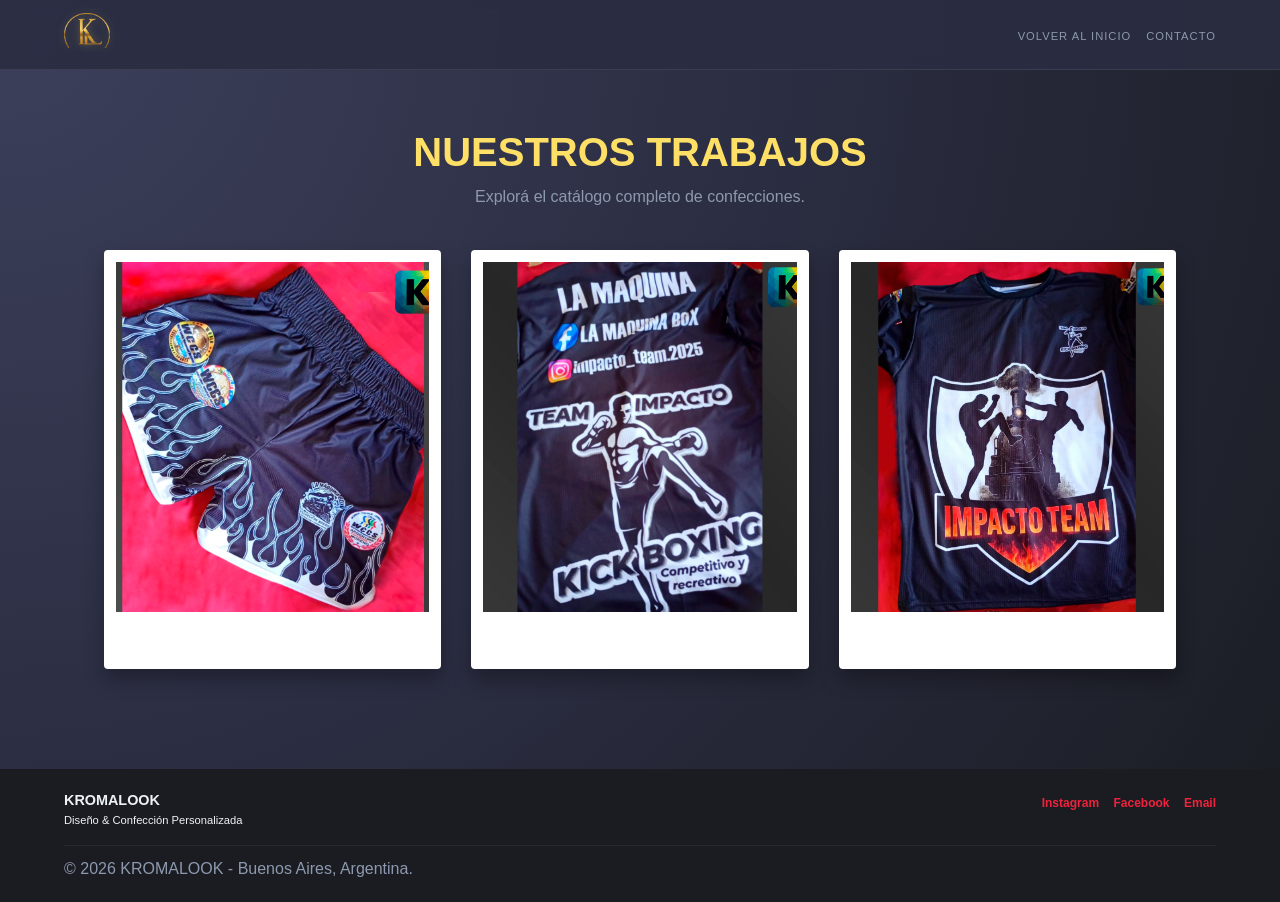
<file: galeria.html>
<!DOCTYPE html>
<html lang="es">
<head>
    <meta charset="UTF-8">
    <meta name="viewport" content="width=device-width, initial-scale=1.0">
    <title>Galería | KROMALOOK</title>
    <link rel="icon" href="img/kromalogo.webp" type="image/webp">
    <link rel="stylesheet" href="style.css">
</head>
<body>

<header id="header">
    <div class="logo-area">
        <a href="index.html" class="logo-link"><img src="img/kromalogo.webp" alt="KROMALOOK" class="logo-img"></a>
    </div>
    <div class="menu-toggle" onclick="toggleMenu()"><span></span><span></span><span></span></div>
    <nav id="main-nav">
        <ul class="nav-menu">
            <li><a href="index.html#carpeta">Volver al Inicio</a></li>
            <li><a href="javascript:void(0)" onclick="toggleContactModal(); toggleMenu();"> Contacto</a></li>
        </ul>
        <div class="mobile-nav-footer">
            <div class="mobile-socials">
                <a href="#" aria-label="Instagram">
                    <svg viewBox="0 0 24 24" width="24" height="24" fill="currentColor"><path d="M12 2.163c3.204 0 3.584.012 4.85.07 3.252.148 4.771 1.691 4.919 4.919.058 1.265.069 1.645.069 4.849 0 3.205-.012 3.584-.069 4.849-.149 3.225-1.664 4.771-4.919 4.919-1.266.058-1.644.07-4.85.07-3.204 0-3.584-.012-4.849-.07-3.26-.149-4.771-1.699-4.919-4.92-.058-1.265-.07-1.644-.07-4.849 0-3.204.013-3.583.07-4.849.149-3.227 1.664-4.771 4.919-4.919 1.266-.057 1.645-.069 4.849-.069zm0-2.163c-3.259 0-3.667.014-4.947.072-4.358.2-6.78 2.618-6.98 6.98-.059 1.281-.073 1.689-.073 4.948 0 3.259.014 3.668.072 4.948.2 4.358 2.618 6.78 6.98 6.98 1.281.058 1.689.072 4.948.072 3.259 0 3.668-.014 4.948-.072 4.354-.2 6.782-2.618 6.979-6.98.059-1.28.073-1.689.073-4.948 0-3.259-.014-3.667-.072-4.947-.196-4.354-2.617-6.78-6.979-6.98-1.281-.059-1.69-.073-4.949-.073zm0 5.838c-3.403 0-6.162 2.759-6.162 6.162s2.759 6.163 6.162 6.163 6.162-2.759 6.162-6.163c0-3.403-2.759-6.162-6.162-6.162zm0 10.162c-2.209 0-4-1.79-4-4 0-2.209 1.791-4 4-4s4 1.791 4 4c0 2.21-1.791 4-4 4zm6.406-11.845c-.796 0-1.441.645-1.441 1.44s.645 1.44 1.441 1.44c.795 0 1.439-.645 1.439-1.44s-.644-1.44-1.439-1.44z"/></svg>
                </a>
                <a href="#" aria-label="Facebook">
                    <svg viewBox="0 0 24 24" width="24" height="24" fill="currentColor"><path d="M9 8h-3v4h3v12h5v-12h3.642l.358-4h-4v-1.667c0-.955.192-1.333 1.115-1.333h2.885v-5h-3.808c-3.596 0-5.192 1.583-5.192 4.615v3.385z"/></svg>
                </a>
            </div>
            <div class="watermark">KROMALOOK TECHNICAL APPAREL</div>
        </div>
    </nav>
</header>

<div class="page-header">
    <h1>Nuestros Trabajos</h1>
    <p class="page-header-desc">Explorá el catálogo completo de confecciones.</p>
</div>

<main class="gallery-grid">
    <div class="gallery-item" onclick="zoomImg(this)">
        <div class="gallery-overlay"><span>Ver Detalle</span></div>
        <img src="img/ para subir (1).png" alt="Trabajo Kromalook">
    </div>
    <div class="gallery-item" onclick="zoomImg(this)">
        <div class="gallery-overlay"><span>Ver Detalle</span></div>
        <img src="img/ para subir (2).png" alt="Trabajo Kromalook">
    </div>
    <div class="gallery-item" onclick="zoomImg(this)">
        <div class="gallery-overlay"><span>Ver Detalle</span></div>
        <img src="img/ para subir (3).png" alt="Trabajo Kromalook">
    </div>
</main>

<div id="img-modal" onclick="this.style.display='none'">
    <img id="modal-content">
</div>

<div id="contact-modal" class="modal-overlay" onclick="toggleContactModal()">
    <div class="contact-box" onclick="event.stopPropagation()">
        <span class="close-modal" onclick="toggleContactModal()">&times;</span>
        <h2>Contactanos</h2>
        <p>Escribinos por el canal que te quede más cómodo.</p>
        <div class="contact-socials">
            <a href="#" aria-label="Instagram" class="social-btn">
                <svg viewBox="0 0 24 24" width="30" height="30" fill="currentColor"><path d="M12 2.163c3.204 0 3.584.012 4.85.07 3.252.148 4.771 1.691 4.919 4.919.058 1.265.069 1.645.069 4.849 0 3.205-.012 3.584-.069 4.849-.149 3.225-1.664 4.771-4.919 4.919-1.266.058-1.644.07-4.85.07-3.204 0-3.584-.012-4.849-.07-3.26-.149-4.771-1.699-4.919-4.92-.058-1.265-.07-1.644-.07-4.849 0-3.204.013-3.583.07-4.849.149-3.227 1.664-4.771 4.919-4.919 1.266-.057 1.645-.069 4.849-.069zm0-2.163c-3.259 0-3.667.014-4.947.072-4.358.2-6.78 2.618-6.98 6.98-.059 1.281-.073 1.689-.073 4.948 0 3.259.014 3.668.072 4.948.2 4.358 2.618 6.78 6.98 6.98 1.281.058 1.689.072 4.948.072 3.259 0 3.668-.014 4.948-.072 4.354-.2 6.782-2.618 6.979-6.98.059-1.28.073-1.689.073-4.948 0-3.259-.014-3.667-.072-4.947-.196-4.354-2.617-6.78-6.979-6.98-1.281-.059-1.69-.073-4.949-.073zm0 5.838c-3.403 0-6.162 2.759-6.162 6.162s2.759 6.163 6.162 6.163 6.162-2.759 6.162-6.163c0-3.403-2.759-6.162-6.162-6.162zm0 10.162c-2.209 0-4-1.79-4-4 0-2.209 1.791-4 4-4s4 1.791 4 4c0 2.21-1.791 4-4 4zm6.406-11.845c-.796 0-1.441.645-1.441 1.44s.645 1.44 1.441 1.44c.795 0 1.439-.645 1.439-1.44s-.644-1.44-1.439-1.44z"/></svg>
            </a>
            <a href="#" aria-label="Facebook" class="social-btn">
                <svg viewBox="0 0 24 24" width="30" height="30" fill="currentColor"><path d="M9 8h-3v4h3v12h5v-12h3.642l.358-4h-4v-1.667c0-.955.192-1.333 1.115-1.333h2.885v-5h-3.808c-3.596 0-5.192 1.583-5.192 4.615v3.385z"/></svg>
            </a>
            <a href="https://wa.me/5491169520680" target="_blank" aria-label="WhatsApp" class="social-btn wpp-btn">
                <svg viewBox="0 0 24 24" width="30" height="30" fill="currentColor"><path d="M.057 24l1.687-6.163c-1.041-1.804-1.588-3.849-1.587-5.946.003-6.556 5.338-11.891 11.893-11.891 3.181.001 6.167 1.24 8.413 3.488 2.245 2.248 3.481 5.236 3.48 8.414-.003 6.557-5.338 11.892-11.893 11.892-1.99-.001-3.951-.5-5.688-1.448l-6.305 1.654zm6.597-3.807c1.676.995 3.276 1.591 5.392 1.592 5.448 0 9.886-4.434 9.889-9.885.002-5.462-4.415-9.89-9.881-9.892-5.452 0-9.887 4.434-9.889 9.884-.001 2.225.651 3.891 1.746 5.634l-.999 3.648 3.742-.981zm11.387-5.464c-.074-.124-.272-.198-.57-.347-.297-.149-1.758-.868-2.031-.967-.272-.099-.47-.149-.669.149-.198.297-.768.967-.941 1.165-.173.198-.347.223-.644.074-.297-.149-1.255-.462-2.39-1.475-.88-.788-1.48-1.761-1.653-2.059-.173-.297-.018-.458.13-.606.134-.133.297-.347.446-.521.151-.172.2-.296.3-.495.099-.198.05-.372-.025-.521-.075-.148-.669-1.611-.916-2.206-.242-.579-.487-.5-.669-.51l-.57-.01c-.198 0-.52.074-.792.347-.272.297-1.04 1.016-1.04 2.479 0 1.463 1.065 2.876 1.213 3.074.149.198 2.095 3.2 5.076 4.487.709.306 1.263.489 1.694.626.712.226 1.36.194 1.872.118.571-.085 1.758-.719 2.006-1.413.248-.695.248-1.29.173-1.414z"/></svg>
            </a>
        </div>
    </div>
</div>

<footer id="contacto">
    <div class="footer-content">
        <div class="footer-info">
            <h3>KROMALOOK</h3>
            <p>Diseño & Confección Personalizada</p>
        </div>
        <div class="footer-links">
            <a href="#">Instagram</a>
            <a href="#">Facebook</a>
            <a href="mailto:info@kromalook.com">Email</a>
        </div>
    </div>
    <p class="copyright">&copy; 2026 KROMALOOK - Buenos Aires, Argentina.</p>
</footer>

<script src="script.js"></script>
</body>
</html>
</file>
<file: style.css>
:root{
  /* Palette */
  --bg-deep: #2B2D42;
  --bg-darker: #1A1C22;
  --text-main: #EDF2F4;
  --text-muted: #8D99AE;
  --card-bg: rgba(255,255,255,0.05);
  --white: #ffffff;
  --accent-gold: #FFE066;
  --accent-hit: #EF233C;
  --accent-tech: #247BA0;
}

/* Reset */
*{box-sizing:border-box;margin:0;padding:0}

/* Base */
body{
  font-family:'Segoe UI', Roboto, Helvetica, Arial, sans-serif;
  color:var(--text-main);
  line-height:1.6;
  overflow-x:hidden;
  background:radial-gradient(circle at 0% 0%, #3d405b 0%, var(--bg-deep) 50%, var(--bg-darker) 100%);
}

/* FUERZA EL FOOTER AL FINAL DE LA PÁGINA */
body {
    display: flex;
    flex-direction: column;
    min-height: 100vh; /* Ocupa el 100% de la altura de la ventana */
    margin: 0;
}

/* Asegurate de que el contenido principal (sea <main> o tus <section>) 
   tenga esta propiedad para que crezca y empuje al footer 
*/
main, .gallery-grid, #herramientas, #nosotros {
    flex: 1;
}

/* Header */
header{height:70px;display:flex;justify-content:space-between;align-items:center;padding:0 5%;position:fixed;width:100%;background:rgba(43,45,66,0.9);backdrop-filter:blur(12px);z-index:1000;border-bottom:1px solid rgba(255,255,255,0.08)}
.logo-img{height:35px;filter:drop-shadow(0 0 5px rgba(255,224,102,0.3))}

#main-nav { display: flex; align-items: center; gap: 20px; }
.mobile-nav-footer { display: none; }

.nav-menu{display:flex;list-style:none;gap:15px}
.nav-menu a{text-decoration:none;color:var(--text-muted);font-size:.7rem;text-transform:uppercase;letter-spacing:1px;transition:.3s}
.nav-menu a:hover{color:var(--accent-gold)}
.btn-whatsapp{background:var(--accent-hit);color:#fff;padding:8px 16px;border-radius:4px;text-decoration:none;font-weight:700;font-size:.7rem;transition:.3s;box-shadow:0 4px 15px rgba(239,35,60,.3)}
.btn-whatsapp:hover{transform:scale(1.05);background:#d90429}

.menu-toggle { display: none; flex-direction: column; gap: 5px; cursor: pointer; z-index: 1001; }
.menu-toggle span { width: 25px; height: 3px; background: var(--accent-gold); transition: .3s; }

/* HERO */
.hero-flyer{height:100vh;display:flex;flex-direction:column;align-items:center;justify-content:center;padding-top:80px;text-align:center;background:linear-gradient(rgba(43,45,66,.6),rgba(26,28,34,.8)),url('img/flyer-bg.webp') center/cover;position:relative;overflow:hidden}

.hero-flyer::before, .hero-flyer::after {
    content: ''; position: absolute; width: 200%; height: 25px; background: var(--accent-gold);
    opacity: 0.15; transform: rotate(-40deg); z-index: 1; pointer-events: none;
}
.hero-flyer::before { top: 15%; left: -50%; }
.hero-flyer::after { top: 30%; left: -50%; }
.hero-content { position: relative; z-index: 2; }

.hero-text-group{margin-bottom:40px}
.hero-content h1{font-size:clamp(3rem,10vw,6rem);font-weight:900;line-height:.9;margin-bottom:20px;text-shadow:0 10px 30px rgba(0,0,0,.5)}
.hero-content p{max-width:500px;margin:0 auto;color:var(--text-muted)}
.vibrant-text{color:var(--accent-gold)}
.hero-buttons{display:flex;gap:20px;justify-content:center;padding-top:30px}

/* Button base + variants */
.btn{display:inline-block;border-radius:4px;text-decoration:none;color:#fff;font-weight:700;transition:.25s;box-shadow:0 5px 20px rgba(0,0,0,.15);padding:12px 30px;border:2px solid transparent}
.btn:hover{transform:translateY(-2px)}

.btn-main{background:var(--accent-hit);border-color:var(--accent-hit);box-shadow:0 5px 20px rgba(239,35,60,.35)}
.btn-main:hover{background:transparent;color:var(--accent-hit)}

/* Scroll indicator */
.scroll-indicator{position:absolute;left:50%;transform:translateX(-50%);bottom:30px;display:flex;align-items:center;gap:6px;padding:0;z-index:30;animation:scrollBlink 2s infinite; pointer-events: auto; cursor: pointer;}
.arrow-v{display:inline-block;width:18px;height:18px;border-right:3px solid var(--accent-gold);border-bottom:3px solid var(--accent-gold);transform:rotate(45deg);will-change:transform,opacity}

@keyframes scrollBlink{0%,100%{opacity:.25;transform:translateY(0)}50%{opacity:1;transform:translateY(8px)}}

/* Tools */
.tools-section{padding:100px 5%}
.tools-section h2{text-align:center;color:var(--accent-gold);text-transform:uppercase;letter-spacing:5px;margin-bottom:60px;font-size:2rem}
.tools-container{display:grid;grid-template-columns:repeat(6,1fr);gap:30px;max-width:1100px;margin:0 auto}
.tool-card{background:rgba(255,255,255,.03);border:1px solid rgba(255,255,255,.1);padding:40px 25px;transition:all .4s;text-align:center}
.tool-card:nth-child(1),.tool-card:nth-child(2),.tool-card:nth-child(3){grid-column:span 2}
.tool-card:nth-child(4){grid-column:2/span 2}
.tool-card:nth-child(5){grid-column:4/span 2}
.tool-card:hover{transform:scale(1.05);background:rgba(255,255,255,.08);border-color:var(--accent-gold);box-shadow:0 20px 40px rgba(0,0,0,.3)}
.tool-card h3{color:var(--accent-gold);margin-bottom:15px}
.tool-card p{color:var(--text-muted);font-size:.85rem}

/* Work folder */
.work-folder{padding:80px 5%;background:#1f2132;overflow:hidden}
.work-folder h2{text-align:center;margin-bottom:50px;color:var(--text-main)}

.shelf-container { display: flex; flex-direction: column; gap: 30px;}
.shelf-row { display: flex; gap: 20px; padding: 10px; flex-wrap: wrap; justify-content: center; }

.work-item{background:#fff;padding:15px 15px 60px;box-shadow:0 15px 35px rgba(0,0,0,.4);width:calc(33.333% - 20px); max-width:350px;transition:.4s;flex-shrink:0}
.work-item:nth-child(odd){align-self:flex-start;transform:rotate(-3deg)}
.work-item:nth-child(even){align-self:flex-end;transform:rotate(3deg)}
.work-item:hover{transform:rotate(0deg) scale(1.1);z-index:10; cursor: pointer;}
.work-item img{width:100%;height:350px;object-fit:cover}

.gallery-btn-container { text-align: center; margin-top: 50px; }
.btn-galery {
    display: inline-block; padding: 15px 35px; border-radius: 4px;
    font-weight: 700; text-decoration: none; transition: 0.3s;
    background: transparent; color: var(--accent-gold);
    border: 2px solid var(--accent-gold);
}
.btn-galery:hover {
    background: var(--accent-gold); color: var(--bg-deep);
    transform: scale(1.05); box-shadow: 0 5px 20px rgba(255, 224, 102, 0.4);
}

/* About */
.about-container{padding:120px 5%}
.about-box{background:var(--text-main);color:var(--bg-deep);padding:60px;border-radius:4px;max-width:800px;margin:0 auto;border-left:8px solid var(--accent-hit)}
.about-box h2{font-weight:900;margin-bottom:20px;color:var(--bg-darker)}

/* Footer compact */
footer{padding:20px 5%;background:var(--bg-darker)}
.footer-content{display:flex;flex-direction:row;flex-wrap:wrap;gap:15px;justify-content:space-between}
.footer-info h3{font-size:.9rem}
.footer-info p{font-size:.7rem}
.footer-links a{font-size:.75rem;margin-left:10px;color:var(--accent-hit);text-decoration:none;font-weight:700}
.copyright{margin-top:15px;border-top:1px solid rgba(255,255,255,.05);padding-top:10px;color:var(--text-muted)}
.copyright-center { text-align: center; }

/* Modal zoom de Imagen */
#img-modal{display:none;position:fixed;z-index:9999;top:0;left:0;width:100%;height:100%;background:rgba(0,0,0,.9);align-items:center;justify-content:center}
#modal-content{max-width:90%;max-height:80%;border:10px solid #fff;transform:scale(1);transition:.3s}

/* MODAL DE CONTACTO FLOTANTE */
.modal-overlay {
    display: none; position: fixed; top: 0; left: 0; width: 100%; height: 100%;
    background: rgba(26, 28, 34, 0.85); backdrop-filter: blur(8px);
    z-index: 10000; align-items: center; justify-content: center;
}
.modal-overlay.active { display: flex; animation: fadeIn 0.3s ease; }

.contact-box {
    background: linear-gradient(145deg, var(--bg-deep), var(--bg-darker));
    padding: 40px; border-radius: 12px; text-align: center;
    border: 2px solid var(--accent-gold); box-shadow: 0 20px 50px rgba(0,0,0,0.5);
    max-width: 400px; width: 90%; position: relative; transform: translateY(0);
}
.close-modal {
    position: absolute; top: 15px; right: 20px; font-size: 2rem;
    color: var(--text-muted); cursor: pointer; transition: 0.3s;
}
.close-modal:hover { color: var(--accent-hit); }

.contact-box h2 { color: var(--accent-gold); margin-bottom: 10px; font-size: 2rem; }
.contact-box p { color: var(--text-muted); margin-bottom: 30px; font-size: 0.9rem; }

.contact-socials { display: flex; flex-direction: column; gap: 15px; }
.social-btn {
    display: flex; align-items: center; justify-content: center; gap: 15px;
    padding: 12px 20px; border-radius: 6px; text-decoration: none;
    color: var(--white); background: rgba(255,255,255,0.05); border: 1px solid rgba(255,255,255,0.1);
    transition: 0.3s; font-weight: bold; font-size: 1.1rem;
}
.social-btn:hover { background: rgba(255,255,255,0.1); transform: translateY(-3px); box-shadow: 0 5px 15px rgba(0,0,0,0.3); }
.wpp-btn { background: #25D366; color: white; border: none; }
.wpp-btn:hover { background: #1ebd5c; box-shadow: 0 5px 20px rgba(37, 211, 102, 0.4); }

@keyframes fadeIn { from { opacity: 0; transform: translateY(-20px); } to { opacity: 1; transform: translateY(0); } }

/* --- DISEÑO DE LA GALERÍA (Mejorado) --- */
.page-header { padding-top: 120px; text-align: center; padding-bottom: 40px; }
.page-header h1 { color: var(--accent-gold); font-size: 2.5rem; text-transform: uppercase; }
.page-header-desc { color: var(--text-muted); }

.gallery-grid { 
    display: grid; grid-template-columns: repeat(auto-fill, minmax(300px, 1fr)); 
    gap: 30px; padding: 0 5% 100px; max-width: 1200px; margin: 0 auto;
}
.gallery-item {
    position: relative; background: #fff; padding: 12px; padding-bottom: 50px; 
    box-shadow: 0 10px 20px rgba(0,0,0,0.3); transition: transform 0.4s ease, box-shadow 0.4s ease; cursor: pointer;
    overflow: hidden; border-radius: 4px;
}
.gallery-item img { width: 100%; height: 350px; object-fit: cover; transition: 0.4s; }
.gallery-overlay {
    position: absolute; top: 0; left: 0; width: 100%; height: 100%;
    background: rgba(43, 45, 66, 0.8); display: flex; align-items: center; justify-content: center;
    opacity: 0; transition: 0.3s; z-index: 2; backdrop-filter: blur(2px);
}
.gallery-overlay span {
    color: var(--accent-gold); font-weight: bold; font-size: 1.2rem;
    border: 2px solid var(--accent-gold); padding: 10px 20px; border-radius: 4px;
    transform: translateY(20px); transition: 0.3s;
}
.gallery-item:hover { transform: translateY(-10px); box-shadow: 0 20px 40px rgba(0,0,0,0.5); }
.gallery-item:hover .gallery-overlay { opacity: 1; }
.gallery-item:hover .gallery-overlay span { transform: translateY(0); }


/* --- RESPONSIVE MOBILE --- */
@media (max-width:768px){
  .menu-toggle { display: flex; order: 3; margin-left: auto; }
  
  #main-nav { 
      position: fixed; top: 0; right: -100%; width: 80%; height: 100vh;
      background: radial-gradient(circle at 100% 0%, #3d405b 0%, var(--bg-deep) 60%);
      flex-direction: column; justify-content: space-between;
      padding: 100px 20px 40px; text-align: center; transition: 0.4s; z-index: 1000;
      box-shadow: -10px 0 30px rgba(0,0,0,0.8); border-left: 2px solid var(--accent-gold);
  }
  #main-nav.active { right: 0; }
  
  .nav-menu {flex-direction: column; gap: 25px;}
  .nav-menu a{font-size:1.3rem; font-weight: bold; text-shadow: 0 2px 5px rgba(0,0,0,0.5);}
  .nav-menu a:hover { color: var(--accent-hit); }
  
  .mobile-nav-footer { display: flex; flex-direction: column; gap: 15px; margin-top: auto; padding-top: 30px;}
  .mobile-socials { display: flex; justify-content: center; gap: 25px; margin-bottom: 10px;}
  .mobile-socials a {color: var(--accent-gold); transition: 0.3s;}
  .mobile-socials a:hover {color: var(--accent-hit); transform: scale(1.1);}
  .watermark {font-size: 0.6rem; color: var(--text-muted); text-transform: uppercase; letter-spacing: 2px; opacity: 0.5; }

  .tools-container{display:flex;overflow-x:auto;padding-bottom:30px;scroll-snap-type:x mandatory}
  .tool-card{min-width:80vw;scroll-snap-align:center}
  
  .hero-content h1{font-size:2.2rem;padding:0 15px}
  .hero-content p{font-size:.9rem;padding:0 20px}
  .about-box{padding:30px;margin:0 15px;font-size:.9rem}

  .hero-flyer::before, .hero-flyer::after { height: 4px; }

  /* FIX: Efecto "Snap to center" para que clave la imagen al medio */
  .shelf-row { 
      width: 100%; flex-wrap: nowrap; overflow-x: auto; 
      scroll-snap-type: x mandatory; /* Fuerza el anclaje */
      scroll-behavior: smooth; /* Hace que el deslizamiento sea suave */
      -webkit-overflow-scrolling: touch; 
      padding: 0 35vw 30px 35vw; /* Agrega espacio a los lados para que la primera y última se puedan centrar */
      justify-content: flex-start; gap: 15px; animation: none; 
  }
  .shelf-row::-webkit-scrollbar { display: none; }
  
  .work-item{
      width:220px; max-width: 220px; padding-bottom:30px; 
      scroll-snap-align: center; /* Alinea exactamente al centro */
      scroll-snap-stop: always; /* Fuerza a frenar en una imagen, no salta de largo */
      flex-shrink: 0;
  }
  .work-item img{height:250px}
  
  .pc-only { display: none !important; }

  /* Ajuste de galería para móviles */
  .gallery-grid { grid-template-columns: 1fr; gap: 20px; }
  .gallery-item img { height: 300px; }
}

@media (min-width:769px){
  .mobile-only{display:none}
  .pc-only { display: flex; }
}
</file>
